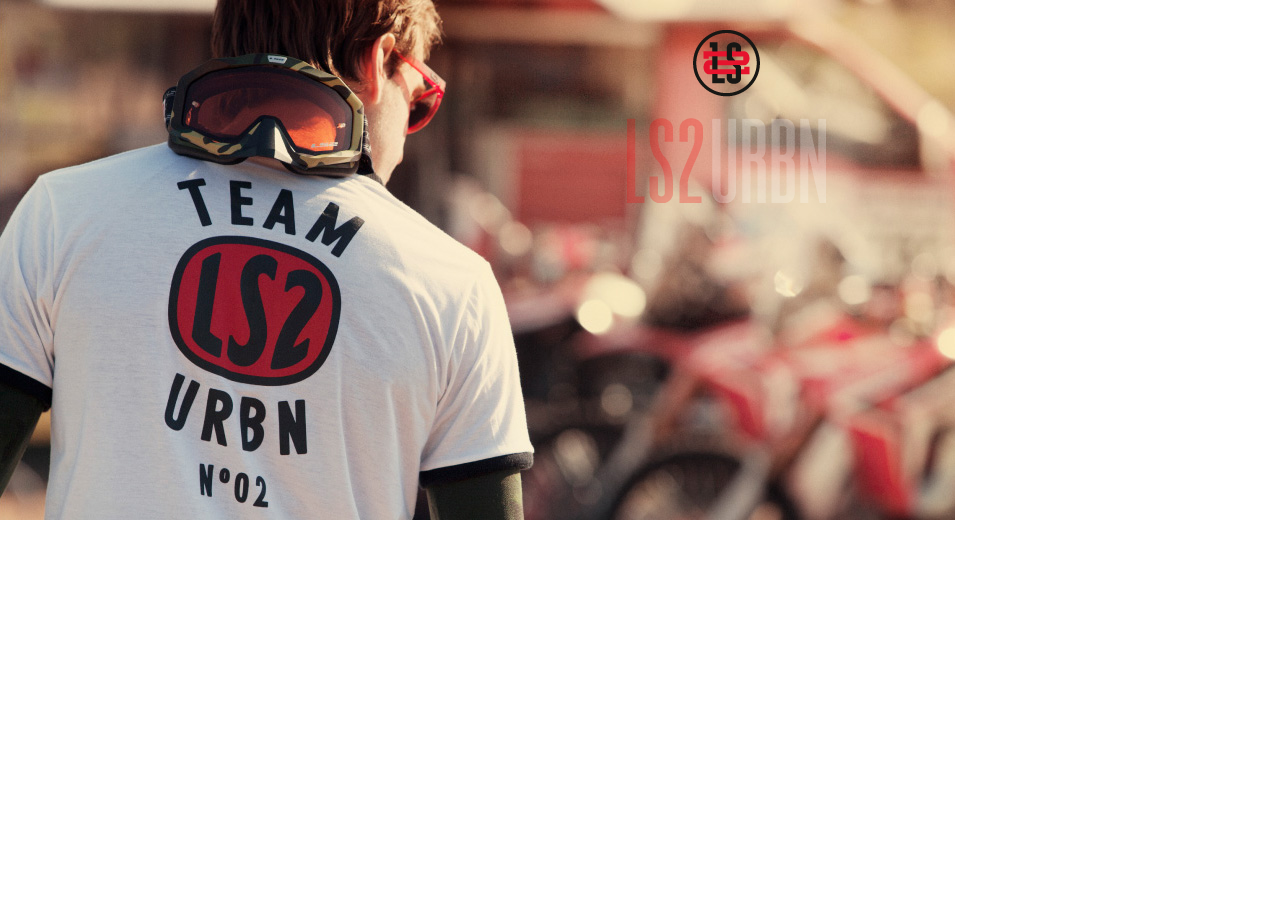
<file: index.html>
<!DOCTYPE html>
<!--[if lt IE 7]>      <html class="no-js lt-ie9 lt-ie8 lt-ie7"> <![endif]-->
<!--[if IE 7]>         <html class="no-js lt-ie9 lt-ie8"> <![endif]-->
<!--[if IE 8]>         <html class="no-js lt-ie9"> <![endif]-->
<!--[if gt IE 8]><!--> <html class="no-js"> <!--<![endif]-->
    <head>
        <meta charset="utf-8">
        <meta http-equiv="X-UA-Compatible" content="IE=edge">
        <title></title>
        <meta name="description" content="">
        <meta name="viewport" content="width=device-width, initial-scale=1">

        <!-- Place favicon.ico and apple-touch-icon.png in the root directory -->

        <link rel="stylesheet" href="css/normalize.css">
        <link rel="stylesheet" href="css/style.css">
        <script src="js/vendor/modernizr-2.6.2.min.js"></script>
    </head>
    <body id="home-ls2">
       <section class="home-container">
            <section id="container-banner-home">
                <div class="ls2-banner-home logo-ls2 opacity-effect"></div>
                <div class="ls2-banner-home ls2-urban-text opacity-effect"></div>
                <div class="ls2-banner-home ls2-verano-text opacity-effect"></div>
                <div class="ls2-banner-home ls2-2014-text opacity-effect"></div>
            </section>
            <section class="descubra-container opacity-effect">
                <p>Descubrí nuestra nueva colección de indumentaria de una forma diferente</p>
            </section>
            <section class="mira-video-container opacity-effect">
                <a href="video.html">¡Mirá el video y participá de sorteos semanales y más!<span></span></a>
            </section>
       </section>

        <script src="http://ajax.googleapis.com/ajax/libs/jquery/1.10.2/jquery.min.js"></script>
        <script src="js/jquery.waitforimages.min.js"></script>
        <script type="text/javascript">
        $(document).ready(function () {
           
            // Animaciones Opcity
            $("#home-ls2").css("background-image", "url(./img/bg-home.jpg)").waitForImages({
                waitForAll: true,
                finished: function () {
                    var delay = 0;
                    $('.opacity-effect').each(function () {
                        $(this).delay(delay).animate({
                            opacity: 1
                        }, 500);
                        delay += 500;
                    });
                }
            });
        });


        </script>
    </body>
</html>
</file>
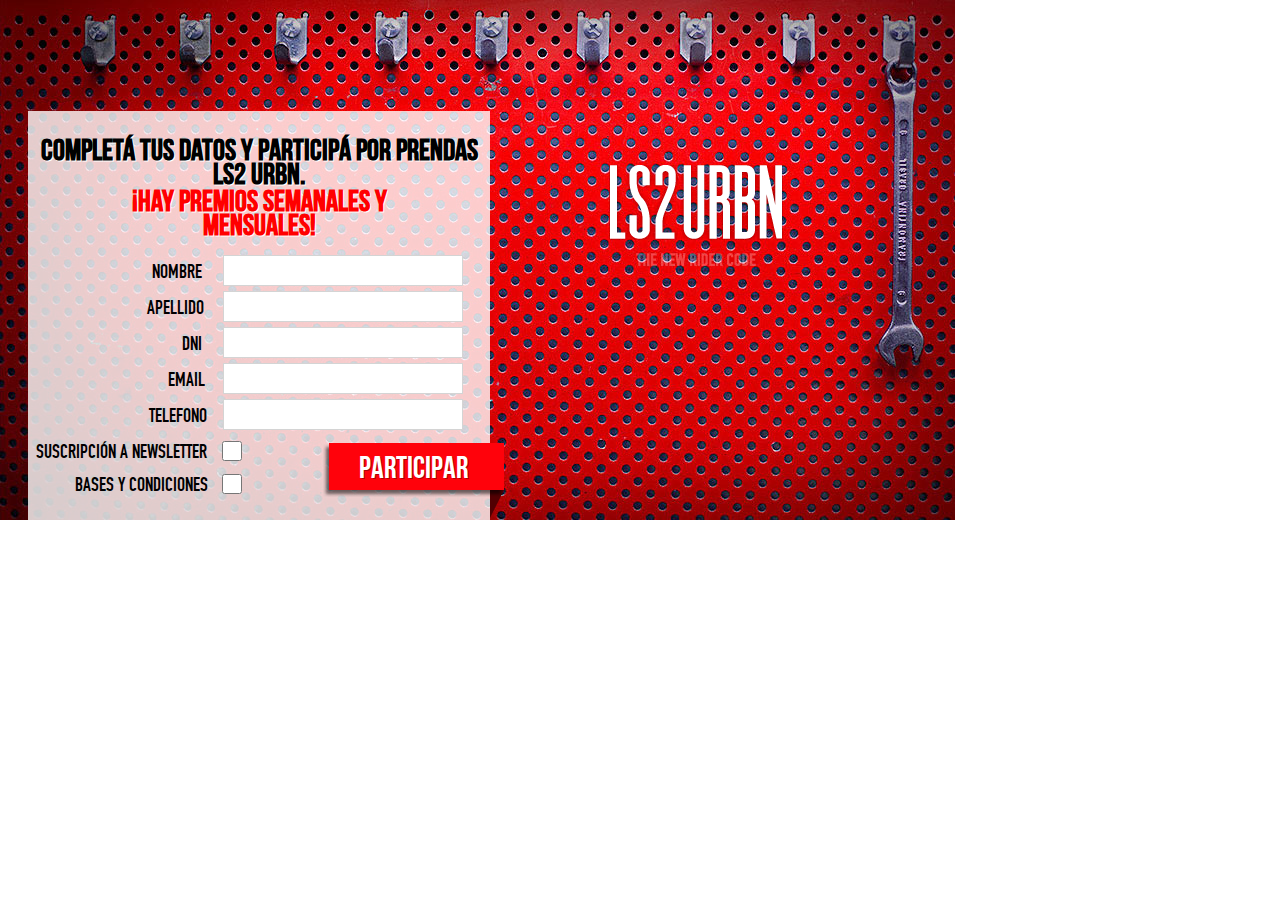
<file: contacto.html>
<!DOCTYPE html>
<!--[if lt IE 7]>      <html class="no-js lt-ie9 lt-ie8 lt-ie7"> <![endif]-->
<!--[if IE 7]>         <html class="no-js lt-ie9 lt-ie8"> <![endif]-->
<!--[if IE 8]>         <html class="no-js lt-ie9"> <![endif]-->
<!--[if gt IE 8]><!--> <html class="no-js"> <!--<![endif]-->
    <head>
        <meta charset="utf-8">
        <meta http-equiv="X-UA-Compatible" content="IE=edge">
        <title></title>
        <meta name="description" content="">
        <meta name="viewport" content="width=device-width, initial-scale=1">

        <!-- Place favicon.ico and apple-touch-icon.png in the root directory -->

        <link rel="stylesheet" href="css/normalize.css">
        <link rel="stylesheet" href="css/style.css">
        <script src="js/vendor/modernizr-2.6.2.min.js"></script>
    </head>
    <body id="contacto-ls2">
        <section class="container-contacto">
            <section class="container-form">
                <h2>Completá tus datos y participá por prendas LS2 URBN.</h2>
                <h3>¡Hay premios semanales y mensuAles!</h3>
                <form id="form-contactl2" method="post">
                    <fieldset>
                        <label id="label-nombre">nombre</label>
                        <input type="text">
                    </fieldset>
                    <fieldset>
                        <label id="label-apellido">apellido</label>
                        <input type="text">
                    </fieldset>
                    <fieldset>
                        <label id="label-dni">DNI</label>
                        <input type="text">
                    </fieldset>
                    <fieldset>
                        <label id="label-email">email</label>
                        <input type="text">
                    </fieldset>
                    <fieldset>
                        <label id="label-telefono">telefono</label>
                        <input type="text">
                    </fieldset>
                    <fieldset class="check-container">
                        <label id="label-suscripcion">Suscripción a Newsletter</label>
                        <input type="checkbox">
                    </fieldset>
                    <fieldset class="check-container">
                        <label id="label-bases">Bases y condiciones</label>
                        <input type="checkbox">
                    </fieldset>
                    <a href="#" class="participar-button">participar</a>
                </form>
            </section>
            <section class="container-banner-contacto">
                <div class="ls2-banner-contacto ls2-text-registro opacity-effect"></div>
                <div class="ls2-banner-contacto newrider-text-contact opacity-effect"></div>
                <div class="ls2-banner-contacto logo-banner-contact opacity-effect"></div>
            </section>
            <section class="conoce-premios opacity-effect">
                <a href="items-ajax/index.html" class="conoce-items">ConocÉ nuestros premios<span class="arrow-conoce"></span></a>
            </section>
        </section>
        <script src="http://ajax.googleapis.com/ajax/libs/jquery/1.10.2/jquery.min.js"></script>
        <script src="js/jquery.magnific-popup.min.js"></script>
        <script src="js/jquery.waitforimages.min.js"></script>
        <script type="text/javascript">
        $(document).ready(function () {
            // Cargar Items por Ajax
            $('.conoce-items').magnificPopup({
              type: 'ajax',
              alignTop: true,
              overflowY: 'scroll'
            });

            // Animaciones Opcity
            $("#contacto-ls2").css("background-image", "url(./img/bg-video.jpg)").waitForImages({
                waitForAll: true,
                finished: function () {
                    var delay = 0;
                    $('.opacity-effect').each(function () {
                        $(this).delay(delay).animate({
                            opacity: 1
                        }, 500);
                        delay += 500;
                    });
                }
            });
        });
        </script>
    </body>
</html>
</file>
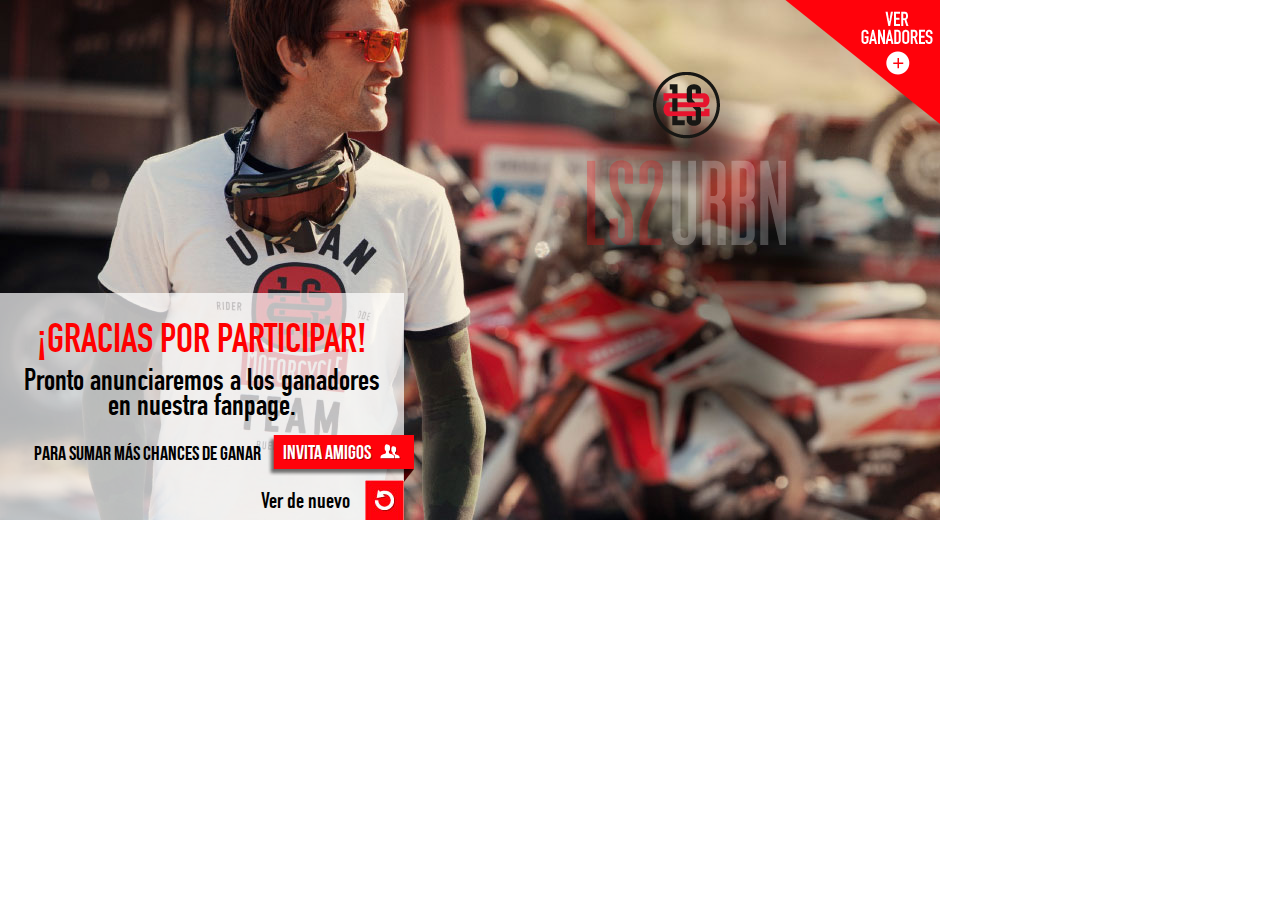
<file: gracias.html>
<!DOCTYPE html>
<!--[if lt IE 7]>      <html class="no-js lt-ie9 lt-ie8 lt-ie7"> <![endif]-->
<!--[if IE 7]>         <html class="no-js lt-ie9 lt-ie8"> <![endif]-->
<!--[if IE 8]>         <html class="no-js lt-ie9"> <![endif]-->
<!--[if gt IE 8]><!--> <html class="no-js"> <!--<![endif]-->
    <head>
        <meta charset="utf-8">
        <meta http-equiv="X-UA-Compatible" content="IE=edge">
        <title></title>
        <meta name="description" content="">
        <meta name="viewport" content="width=device-width, initial-scale=1">

        <!-- Place favicon.ico and apple-touch-icon.png in the root directory -->

        <link rel="stylesheet" href="css/normalize.css">
        <link rel="stylesheet" href="css/style.css">
        <script src="js/vendor/modernizr-2.6.2.min.js"></script>
    </head>
    <body id="gracias-ls2">
        <section class="gracias-participar">
            <p class="participar-text">¡Gracias por participar!</p>
            <p class="pronto-anunciaremos">Pronto anunciaremos a los ganadores en nuestra fanpage.</p>
            <p class="sumar-chances">Para sumar más chances de ganar</p>
            <a class="invita-amigos" href="#">invita amigos</a>
            <p class="ver-de-nuevo">Ver de nuevo</p>
            <a class="icon-ver-de-nuevo" href="#">verde de nuevo</a>
        </section>
        <section class="container-ver-ganadores">
            <a class="ver-ganadores" href="items-ajax/index.html"></a>
        </section>
        <section id="container-banner-home">
            <div class="ls2-banner-home logo-ls2 opacity-effect"></div>
            <div class="ls2-banner-home ls2-urban-text opacity-effect"></div>
            <div class="ls2-banner-home ls2-verano-text opacity-effect"></div>
            <div class="ls2-banner-home ls2-2014-text opacity-effect"></div>
        </section>
        <section class="container-conoce-linea opacity-effect">
            <a href="#">Conocé toda la línea completa y comprala acá</a>
        </section>

        <script src="http://ajax.googleapis.com/ajax/libs/jquery/1.10.2/jquery.min.js"></script>
        <script src="js/jquery.waitforimages.min.js"></script>
        <script src="js/jquery.magnific-popup.min.js"></script>
        <script type="text/javascript">
        $(document).ready(function () {
            // Animaciones Opcity
            $("#gracias-ls2").css("background-image", "url(./img/bg-gracias.jpg)").waitForImages({
                waitForAll: true,
                finished: function () {
                    var delay = 0;
                    $('.opacity-effect').each(function () {
                        $(this).delay(delay).animate({
                            opacity: 1
                        }, 500);
                        delay += 500;
                    });
                }
            });

             // Cargar Items por Ajax
            $('.ver-ganadores').magnificPopup({
              type: 'ajax',
              alignTop: true,
              overflowY: 'scroll'
            });
        });
        </script>
    </body>
</html>
</file>
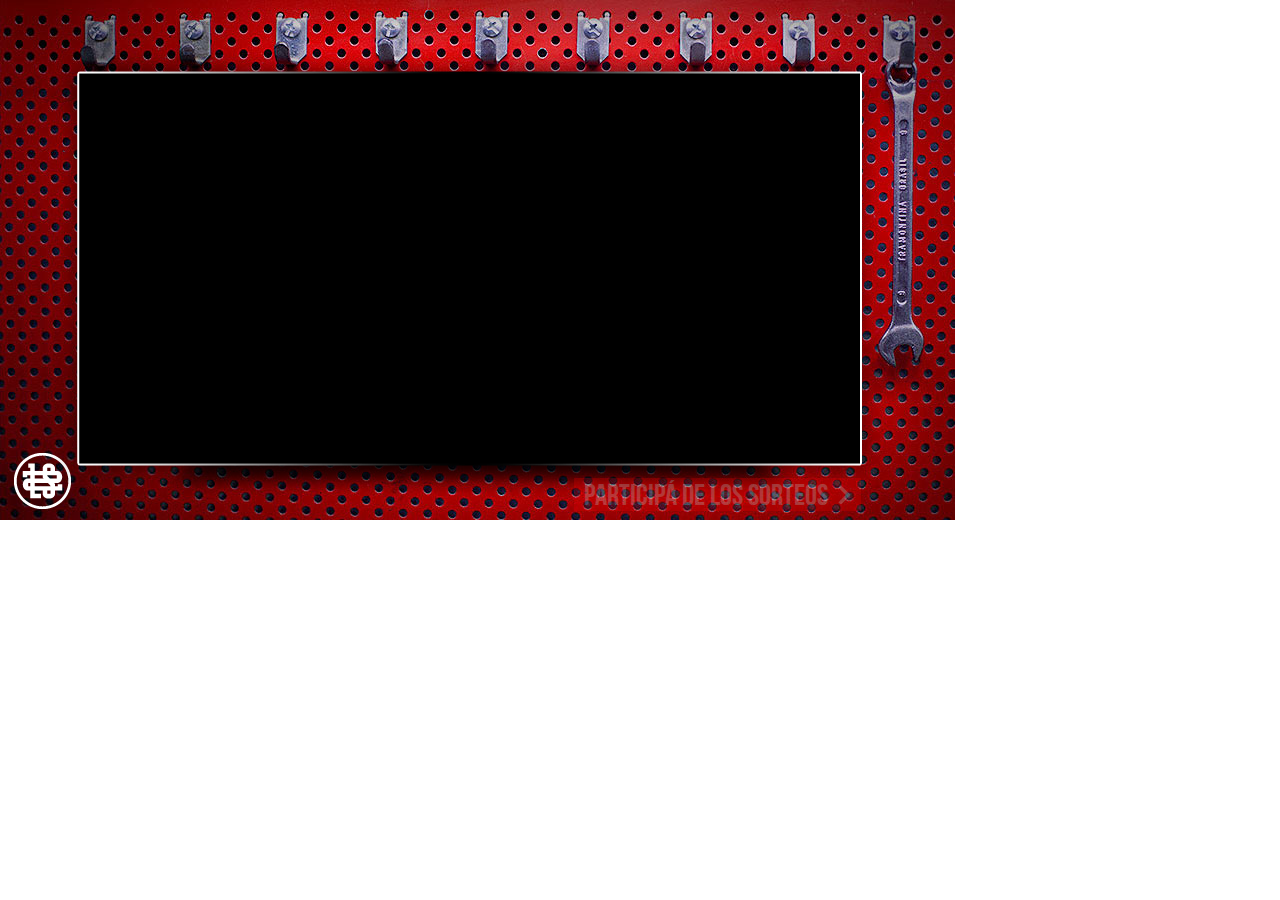
<file: video.html>
<!DOCTYPE html>
<!--[if lt IE 7]>      <html class="no-js lt-ie9 lt-ie8 lt-ie7"> <![endif]-->
<!--[if IE 7]>         <html class="no-js lt-ie9 lt-ie8"> <![endif]-->
<!--[if IE 8]>         <html class="no-js lt-ie9"> <![endif]-->
<!--[if gt IE 8]><!--> <html class="no-js"> <!--<![endif]-->
    <head>
        <meta charset="utf-8">
        <meta http-equiv="X-UA-Compatible" content="IE=edge">
        <title></title>
        <meta name="description" content="">
        <meta name="viewport" content="width=device-width, initial-scale=1">

        <!-- Place favicon.ico and apple-touch-icon.png in the root directory -->

        <link rel="stylesheet" href="css/normalize.css">
        <link rel="stylesheet" href="css/style.css">
        <script src="js/vendor/modernizr-2.6.2.min.js"></script>
    </head>
    <body id="video-ls2">
        <div class="logo-ls2 opacity-effect"></div>
        <section class="container-video">
            <section class="container-only-video">
                <iframe width="781" height="360" style="margin-top: 42px; margin-left: 29px;" src="//www.youtube.com/embed/Q8QOL1Hx-uQ?autoplay=1&controls=0" frameborder="0" allowfullscreen></iframe>
            </section>
            <section class="container-participa-sorteo opacity-effect">
                <a href="contacto.html">Participá de los sorteos<span></span></a>
            </section>    
        </section>
        <script src="http://ajax.googleapis.com/ajax/libs/jquery/1.10.2/jquery.min.js"></script>
        <script src="js/jquery.waitforimages.min.js"></script>
        <script type="text/javascript">
        $(document).ready(function () {

            // Animaciones Opcity
            $("#video-ls2").css("background-image", "url(./img/bg-video.jpg)").waitForImages({
                waitForAll: true,
                finished: function () {
                    var delay = 0;
                    $('.opacity-effect').each(function () {
                        $(this).delay(delay).animate({
                            opacity: 1
                        }, 500);
                        delay += 500;
                    });
                }
            });
        });
        </script>
    </body>
</html>
</file>
<file: css/style.css>
@font-face {
    font-family: 'bebas_neueregular';
    src: url('fonts/BebasNeue-webfont.eot');
    src: url('fonts/BebasNeue-webfont.eot?#iefix') format('embedded-opentype'),
         url('fonts/BebasNeue-webfont.woff') format('woff'),
         url('fonts/BebasNeue-webfont.ttf') format('truetype'),
         url('fonts/BebasNeue-webfont.svg#bebas_neueregular') format('svg');
    font-weight: normal;
    font-style: normal;
}

@font-face {
    font-family: 'dinengschriftstd';
    src: url('fonts/dinengschriftstd-webfont.eot');
    src: url('fonts/dinengschriftstd-webfont.eot?#iefix') format('embedded-opentype'),
         url('fonts/dinengschriftstd-webfont.woff') format('woff'),
         url('fonts/dinengschriftstd-webfont.ttf') format('truetype'),
         url('fonts/dinengschriftstd-webfont.svg#din_1451_stdengschrift') format('svg');
    font-weight: normal;
    font-style: normal;
}


body{
	font-family: 'bebas_neueregular';
	width: 956px;
	height: 520px;
  background-repeat: no-repeat;
}

#home-ls2 .home-container{
	width: 866px;
	margin: 0 auto;
	position: relative;
}

#home-ls2 .home-container #container-banner-home{
	float: right;
	clear: both;
	margin-right: 85px;
	margin-top: 30px;
	text-align: center;
}

#home-ls2 .home-container #container-banner-home .ls2-banner-home{
	background: url(../img/ls2-urban-home.png) no-repeat;
	margin: 0 auto;
	opacity: 0;
}

#home-ls2 .home-container #container-banner-home .logo-ls2{
	width: 68px;
	height: 68px;
	background-position: -66px 0px;
}

#home-ls2 .home-container #container-banner-home .ls2-urban-text{
	width: 200px;
	height: 85px;
	background-position: 0px -90px;
	margin-top: 20px;
}

#home-ls2 .home-container #container-banner-home .ls2-verano-text{
	width: 58px;
	height: 29px;
	background-position: -71px -181px;
	margin-top: 6px;
}

#home-ls2 .home-container #container-banner-home .ls2-2014-text{
	width: 145px;
	height: 51px;
	background-position: -28px -213px;
	margin-top: 6px;
}

#home-ls2 .home-container .descubra-container{
	background-color: rgba(255, 255, 255, 0.5);
	clear: both;
	text-align: center;
	float: right;
	margin-top: 28px;
	padding: 25px 5px;
	opacity: 0;
}

#home-ls2 .home-container .descubra-container p{
	font-family: 'dinengschriftstd';
	color: black;
	font-size: 30px;
	width: 365px;
	margin: 0;
	line-height: 25px;
	padding: 0;
}

#home-ls2 .home-container .mira-video-container{
	background-color: red;
	clear: both;
	text-align: center;
	float: right;
	font-size: 30px;
	margin-top: 20px;
	opacity: 0;
}

#home-ls2 .home-container .mira-video-container a{
	color: white;
	font-size: 30px;
	margin: 0;
	padding: 5px 0 5px 10px;
	text-decoration: none;
}

#home-ls2 .home-container .mira-video-container a span{
	background-image: url(../img/left-arrow.jpg);
	width: 13px;
	height: 19px;
	float: right;
	margin: 7px 10px;
}

/* VIDEO */

#video-ls2{
	background: url(../img/bg-video.jpg) no-repeat;
}

#video-ls2 .container-video{
	width: 785px;
	margin: 0 auto;
	position: relative;
}

#video-ls2 .container-video .container-only-video{
	background-image: url(../img/bg-video.png);
	width: 848px;
	height: 457px;
	margin-top: 43px;
	margin-left: -36px;
}

#video-ls2 .container-video .container-participa-sorteo{
	background-color: red;
	clear: both;
	text-align: center;
	float: right;
	font-size: 30px;
	margin-top: -22px;
	margin-right: 10px;
	opacity: 0;
}

#video-ls2 .container-video .container-participa-sorteo a{
	color: white;
	font-size: 30px;
	margin: 0;
	padding: 5px 0 5px 10px;
	text-decoration: none;
}

#video-ls2 .container-video .container-participa-sorteo a span{
	background-image: url(../img/left-arrow.jpg);
	width: 13px;
	height: 19px;
	float: right;
	margin: 7px 10px;
}

#video-ls2 .logo-ls2{
	background-image: url(../img/logo-ls2.png);
	width: 57px;
	height: 56px;
	position: absolute;
	top: 453px;
	left: 14px;
	opacity: 0;
}

/* contacto */

#contacto-ls2 .container-contacto{
	width: 900px;
	margin: 0 auto;
	position: relative;
}

#contacto-ls2 .container-contacto .container-form{
	background-color: rgba(255, 255, 255, 0.8);
	float: left;
	width: 462px;
	height: 410px;
	margin-top: 111px;
	text-align: center;
}

#contacto-ls2 .container-contacto .container-form h2{
	font-size: 30px;
	text-shadow: 1px 1px #fff;
	line-height: 24px;
	margin: 0;
	padding-top: 27px;
	color: black;
}

#contacto-ls2 .container-contacto .container-form h3{
	font-size: 30px;
	text-shadow: 1px 1px #fff;
	line-height: 24px;
	margin: 0;
	padding-top: 3px;
	color: red;
	width: 295px;
	display: inline-block;
	padding-bottom: 18px;
}

#contacto-ls2 .container-contacto .container-form #form-contactl2 fieldset{
	border: 0;
	padding: 0 0 5px 0;
}

#contacto-ls2 .container-contacto .container-form #form-contactl2 .check-container{
  width: 260px;
  float: left;
}

#contacto-ls2 .container-contacto .container-form #form-contactl2 label{
	font-family: 'dinengschriftstd';
	font-size: 19px;
	text-transform: uppercase;
	margin-top: 5px;
	display: inline-block;
}

#contacto-ls2 .container-contacto .container-form #form-contactl2 #label-nombre{
	margin-left: 100px;
}

#contacto-ls2 .container-contacto .container-form #form-contactl2 #label-apellido{
	margin-left: 97px;
}

#contacto-ls2 .container-contacto .container-form #form-contactl2 #label-dni{
	margin-left: 131px;
}

#contacto-ls2 .container-contacto .container-form #form-contactl2 #label-email{
	margin-left: 119px;
}

#contacto-ls2 .container-contacto .container-form #form-contactl2 #label-telefono{
	margin-left: 103px;
}

#contacto-ls2 .container-contacto .container-form #form-contactl2 #label-suscripcion{
  margin-left: -9px;
}

#contacto-ls2 .container-contacto .container-form #form-contactl2 #label-bases{
  margin-left: 30px;
}

#contacto-ls2 .container-contacto .container-form #form-contactl2 input{
	width: 228px;
	height: 23px;
	background-color: #fff;
	border: solid 1px rgba(106,106,106,.29);
	outline: none;
	float: right;
	margin-right: 20px;
	font-family: 'dinengschriftstd';
	font-size: 19px;
}

#contacto-ls2 .container-contacto .container-form #form-contactl2 input[type="checkbox"]{
  width: 20px;
  height: 20px;
  float: right;
  margin-right: 48px;
  margin-top: 6px;
}

#contacto-ls2 .container-contacto .container-form #form-contactl2 input[type="text"]{
  margin-right: 25px;
  padding: 3px 5px;
}

#contacto-ls2 .container-contacto .container-form #form-contactl2 .participar-button{
  background-image: url(../img/bg-button-participar.png);
  width: 181px;
  height: 75px;
  float: right;
  font-size: 31px;
  text-transform: uppercase;
  color: #fff;
  text-shadow: 1px 1px rgba(0,0,0,.33);
  text-decoration: none;
  line-height: 48px;
  margin-right: -14px;
  margin-top: -25px;
}

#contacto-ls2 .container-contacto .container-banner-contacto{
	float: right;
	margin-right: 145px;
	margin-top: 165px;
	text-align: center;
}

#contacto-ls2 .container-contacto .container-banner-contacto .ls2-banner-contacto{
	background: url(../img/ls2-banner-registro.png) no-repeat;
	margin: 0 auto;
	opacity: 0;
}

#contacto-ls2 .container-contacto .container-banner-contacto .ls2-text-registro{
	width: 174px;
	height: 75px;
	background-position: 0px 0px;
}

#contacto-ls2 .container-contacto .container-banner-contacto .newrider-text-contact{
	width: 120px;
	height: 14px;
	background-position: -30px -86px;
	margin-top: 12px;
}

#contacto-ls2 .container-contacto .container-banner-contacto .logo-banner-contact{
	width: 106px;
	height: 105px;
	background-position: -34px -119px;
	margin-top: 18px;
}

#contacto-ls2 .container-contacto .conoce-premios{
	background-color: rgba(255, 255, 255, 0.7);
	text-align: center;
	float: right;
	font-size: 30px;
	margin: 56px 64px 0 0;
	opacity: 0;
}

#contacto-ls2 .container-contacto .conoce-premios a{
	text-decoration: none;
	color: black;
	font-size: 30px;
	padding: 4px 35px;
	display: inline-block;
}

#contacto-ls2 .container-contacto .conoce-premios a .arrow-conoce{
	background-image: url(../img/arrow-conoce.png);
	width: 43px;
	height: 43px;
	position: absolute;
	margin-left: 20px;
	margin-top: -5px;
}

#container-items{
        max-width: 568px;
        height: 429px;
        margin: 0 auto;
        margin-top: 50px;
        background-color: black;
      }  

      #container-items img{
        float: left;
        padding: 0 1px 1px 0;
        cursor: pointer;
      }

      #container-items #box-item{
        background-image: url(../items-ajax/imagenes-items/box-items.png);
        width: 204px;
        height: 149px;
        position: absolute;
        display: none;
        text-align: center;
      }
    
    #container-items #box-item p{
      text-transform: uppercase;
      font-size: 30px;
      color: white;
      display: inline-block;
      font-size: 32px;
      margin-top: 50px;
    }

#container-items .mfp-close{
  right: 145px;
  top: 38px;
  width: 27px;
  height: 27px;
}

/* Gracias Page */

#gracias-ls2 .gracias-participar{
  background-color: rgba(255, 255, 255, 0.7);
  width: 404px;
  height: 227px;
  float: left;
  margin-top: 293px;
  text-align: center;
}

#gracias-ls2 .gracias-participar .participar-text{
  font-family: 'dinengschriftstd';
  font-size: 40px;
  color: red;
  text-transform: uppercase;
  margin: 22px 0 0 0;
}

#gracias-ls2 .gracias-participar .pronto-anunciaremos{
  font-family: 'dinengschriftstd';
  font-size: 30px;
  color: black;
  width: 365px;
  margin: 0 auto;
  line-height: 25px;
  margin-top: 5px;
}

#gracias-ls2 .gracias-participar .sumar-chances{
  font-size: 20px;
  float: left;
  margin-left: 34px;
  margin-top: 24px;
}

#gracias-ls2 .gracias-participar .invita-amigos{
  background-image: url(../img/bg-invita-amigos.png);
  width: 147px;
  height: 47px;
  float: right;
  margin-right: -26px;
  margin-top: 17px;
  text-decoration: none;
  color: #fff;
  text-shadow: 1px 1px rgba(0,0,0,.33);
  line-height: 34px;
  font-size: 20px;
  text-align: left;
  padding-left: 16px;
  background-repeat: no-repeat;
}

#gracias-ls2 .gracias-participar .ver-de-nuevo{
  font-family: 'dinengschriftstd';
  font-size: 22px;
  color: black;
  margin-top: 5px;
  float: left;
}

#gracias-ls2 .gracias-participar .icon-ver-de-nuevo{
  background-image: url(../img/icon-ver-de-nuevo.jpg);
  width: 39px;
  height: 40px;
  float: right;
  text-indent: -9999em;
  margin-top: -2px;
}

#gracias-ls2 .container-ver-ganadores{
  float: right;
  width: 155px;
  height: 124px;
  margin-right: 16px;
}

#gracias-ls2 .container-ver-ganadores .ver-ganadores{
  background-image: url(../img/button-ver-ganadores.png);
  width: 155px;
  height: 124px;
  float: right;
}

#gracias-ls2 #container-banner-home{
  float: right;
  margin-top: 72px;
  text-align: center;
  margin-right: -1px;
}

#gracias-ls2 #container-banner-home .ls2-banner-home{
  background: url(../img/ls2-urban-home.png) no-repeat;
  margin: 0 auto;
  opacity: 0;
}

#gracias-ls2 #container-banner-home .logo-ls2{
  width: 68px;
  height: 68px;
  background-position: -66px 0px;
}

#gracias-ls2 #container-banner-home .ls2-urban-text{
  width: 200px;
  height: 85px;
  background-position: 0px -90px;
  margin-top: 20px;
}

#gracias-ls2 #container-banner-home .ls2-verano-text{
  width: 58px;
  height: 29px;
  background-position: -71px -181px;
  margin-top: 6px;
}

#gracias-ls2 #container-banner-home .ls2-2014-text{
  width: 145px;
  height: 51px;
  background-position: -28px -213px;
  margin-top: 6px;
}

#gracias-ls2 .container-conoce-linea{
  width: 486px;
  height: 82px;
  float: right;
  margin-top: 80px;
  margin-right: 2px;
  opacity: 0;
}

#gracias-ls2 .container-conoce-linea a{
  background: url(../img/bg-conoce-linea.png);
  width: 462px;
  height: 82px;
  float: right;
  font-size: 27px;
  text-transform: uppercase;
  color: #fff;
  text-shadow: 1px 1px rgba(0,0,0,.33);
  padding-left: 14px;
  line-height: 54px;
  text-decoration: none;
}


/**************************** Magnific Popup CSS ****************************/
.mfp-bg {
  top: 0;
  left: 0;
  width: 100%;
  height: 100%;
  z-index: 1042;
  overflow: hidden;
  position: fixed;
  background: #0b0b0b;
  opacity: 0.8;
  filter: alpha(opacity=80); }

.mfp-wrap {
  top: 0;
  left: 0;
  width: 100%;
  height: 100%;
  z-index: 1043;
  position: fixed;
  outline: none !important;
  -webkit-backface-visibility: hidden; }

.mfp-container {
  text-align: center;
  position: absolute;
  width: 100%;
  height: 100%;
  left: 0;
  top: 0;
  padding: 0 8px;
  -webkit-box-sizing: border-box;
  -moz-box-sizing: border-box;
  box-sizing: border-box; }

.mfp-container:before {
  content: '';
  display: inline-block;
  height: 100%;
  vertical-align: middle; }

.mfp-align-top .mfp-container:before {
  display: none; }

.mfp-content {
  position: relative;
  display: inline-block;
  vertical-align: middle;
  margin: 0 auto;
  text-align: left;
  z-index: 1045; }

.mfp-inline-holder .mfp-content, .mfp-ajax-holder .mfp-content {
  width: 100%;
  cursor: auto; }

.mfp-ajax-cur {
  cursor: progress; }

.mfp-zoom-out-cur, .mfp-zoom-out-cur .mfp-image-holder .mfp-close {
  cursor: -moz-zoom-out;
  cursor: -webkit-zoom-out;
  cursor: zoom-out; }

.mfp-zoom {
  cursor: pointer;
  cursor: -webkit-zoom-in;
  cursor: -moz-zoom-in;
  cursor: zoom-in; }

.mfp-auto-cursor .mfp-content {
  cursor: auto; }

.mfp-close, .mfp-arrow, .mfp-preloader, .mfp-counter {
  -webkit-user-select: none;
  -moz-user-select: none;
  user-select: none; }

.mfp-loading.mfp-figure {
  display: none; }

.mfp-hide {
  display: none !important; }

.mfp-preloader {
  color: #cccccc;
  position: absolute;
  top: 50%;
  width: auto;
  text-align: center;
  margin-top: -0.8em;
  left: 8px;
  right: 8px;
  z-index: 1044; }
  .mfp-preloader a {
    color: #cccccc; }
    .mfp-preloader a:hover {
      color: white; }

.mfp-s-ready .mfp-preloader {
  display: none; }

.mfp-s-error .mfp-content {
  display: none; }

button.mfp-close, button.mfp-arrow {
  overflow: visible;
  cursor: pointer;
  background: transparent;
  border: 0;
  -webkit-appearance: none;
  display: block;
  outline: none;
  padding: 0;
  z-index: 1046;
  -webkit-box-shadow: none;
  box-shadow: none; }
button::-moz-focus-inner {
  padding: 0;
  border: 0; }

.mfp-close {
  width: 44px;
  height: 44px;
  line-height: 44px;
  position: absolute;
  right: 0;
  top: 0;
  text-decoration: none;
  text-align: center;
  opacity: 0.65;
  padding: 0 0 18px 10px;
  color: white;
  font-style: normal;
  font-size: 28px;
  font-family: Arial, Baskerville, monospace; }
  .mfp-close:hover, .mfp-close:focus {
    opacity: 1; }
  .mfp-close:active {
    top: 1px; }

.mfp-close-btn-in .mfp-close {
  color: #333333; }

.mfp-image-holder .mfp-close, .mfp-iframe-holder .mfp-close {
  color: white;
  right: -6px;
  text-align: right;
  padding-right: 6px;
  width: 100%; }

.mfp-counter {
  position: absolute;
  top: 0;
  right: 0;
  color: #cccccc;
  font-size: 12px;
  line-height: 18px; }

.mfp-arrow {
  position: absolute;
  opacity: 0.65;
  margin: 0;
  top: 50%;
  margin-top: -55px;
  padding: 0;
  width: 90px;
  height: 110px;
  -webkit-tap-highlight-color: rgba(0, 0, 0, 0); }
  .mfp-arrow:active {
    margin-top: -54px; }
  .mfp-arrow:hover, .mfp-arrow:focus {
    opacity: 1; }
  .mfp-arrow:before, .mfp-arrow:after, .mfp-arrow .mfp-b, .mfp-arrow .mfp-a {
    content: '';
    display: block;
    width: 0;
    height: 0;
    position: absolute;
    left: 0;
    top: 0;
    margin-top: 35px;
    margin-left: 35px;
    border: medium inset transparent; }
  .mfp-arrow:after, .mfp-arrow .mfp-a {
    border-top-width: 13px;
    border-bottom-width: 13px;
    top: 8px; }
  .mfp-arrow:before, .mfp-arrow .mfp-b {
    border-top-width: 21px;
    border-bottom-width: 21px; }

.mfp-arrow-left {
  left: 0; }
  .mfp-arrow-left:after, .mfp-arrow-left .mfp-a {
    border-right: 17px solid white;
    margin-left: 31px; }
  .mfp-arrow-left:before, .mfp-arrow-left .mfp-b {
    margin-left: 25px;
    border-right: 27px solid #3f3f3f; }

.mfp-arrow-right {
  right: 0; }
  .mfp-arrow-right:after, .mfp-arrow-right .mfp-a {
    border-left: 17px solid white;
    margin-left: 39px; }
  .mfp-arrow-right:before, .mfp-arrow-right .mfp-b {
    border-left: 27px solid #3f3f3f; }

.mfp-iframe-holder {
  padding-top: 40px;
  padding-bottom: 40px; }
  .mfp-iframe-holder .mfp-content {
    line-height: 0;
    width: 100%;
    max-width: 900px; }
  .mfp-iframe-holder .mfp-close {
    top: -40px; }

.mfp-iframe-scaler {
  width: 100%;
  height: 0;
  overflow: hidden;
  padding-top: 56.25%; }
  .mfp-iframe-scaler iframe {
    position: absolute;
    display: block;
    top: 0;
    left: 0;
    width: 100%;
    height: 100%;
    box-shadow: 0 0 8px rgba(0, 0, 0, 0.6);
    background: black; }

/* Main image in popup */
img.mfp-img {
  width: auto;
  max-width: 100%;
  height: auto;
  display: block;
  line-height: 0;
  -webkit-box-sizing: border-box;
  -moz-box-sizing: border-box;
  box-sizing: border-box;
  padding: 40px 0 40px;
  margin: 0 auto; }

/* The shadow behind the image */
.mfp-figure {
  line-height: 0; }
  .mfp-figure:after {
    content: '';
    position: absolute;
    left: 0;
    top: 40px;
    bottom: 40px;
    display: block;
    right: 0;
    width: auto;
    height: auto;
    z-index: -1;
    box-shadow: 0 0 8px rgba(0, 0, 0, 0.6);
    background: #444444; }
  .mfp-figure small {
    color: #bdbdbd;
    display: block;
    font-size: 12px;
    line-height: 14px; }
  .mfp-figure figure {
    margin: 0; }

.mfp-bottom-bar {
  margin-top: -36px;
  position: absolute;
  top: 100%;
  left: 0;
  width: 100%;
  cursor: auto; }

.mfp-title {
  text-align: left;
  line-height: 18px;
  color: #f3f3f3;
  word-wrap: break-word;
  padding-right: 36px; }

.mfp-image-holder .mfp-content {
  max-width: 100%; }

.mfp-gallery .mfp-image-holder .mfp-figure {
  cursor: pointer; }

@media screen and (max-width: 800px) and (orientation: landscape), screen and (max-height: 300px) {
  /**
       * Remove all paddings around the image on small screen
       */
  .mfp-img-mobile .mfp-image-holder {
    padding-left: 0;
    padding-right: 0; }
  .mfp-img-mobile img.mfp-img {
    padding: 0; }
  .mfp-img-mobile .mfp-figure {
    /* The shadow behind the image */ }
    .mfp-img-mobile .mfp-figure:after {
      top: 0;
      bottom: 0; }
    .mfp-img-mobile .mfp-figure small {
      display: inline;
      margin-left: 5px; }
  .mfp-img-mobile .mfp-bottom-bar {
    background: rgba(0, 0, 0, 0.6);
    bottom: 0;
    margin: 0;
    top: auto;
    padding: 3px 5px;
    position: fixed;
    -webkit-box-sizing: border-box;
    -moz-box-sizing: border-box;
    box-sizing: border-box; }
    .mfp-img-mobile .mfp-bottom-bar:empty {
      padding: 0; }
  .mfp-img-mobile .mfp-counter {
    right: 5px;
    top: 3px; }
  .mfp-img-mobile .mfp-close {
    top: 0;
    right: 0;
    width: 35px;
    height: 35px;
    line-height: 35px;
    background: rgba(0, 0, 0, 0.6);
    position: fixed;
    text-align: center;
    padding: 0; } }

@media all and (max-width: 900px) {
  .mfp-arrow {
    -webkit-transform: scale(0.75);
    transform: scale(0.75); }
  .mfp-arrow-left {
    -webkit-transform-origin: 0;
    transform-origin: 0; }
  .mfp-arrow-right {
    -webkit-transform-origin: 100%;
    transform-origin: 100%; }
  .mfp-container {
    padding-left: 6px;
    padding-right: 6px; } }

.mfp-ie7 .mfp-img {
  padding: 0; }
.mfp-ie7 .mfp-bottom-bar {
  width: 600px;
  left: 50%;
  margin-left: -300px;
  margin-top: 5px;
  padding-bottom: 5px; }
.mfp-ie7 .mfp-container {
  padding: 0; }
.mfp-ie7 .mfp-content {
  padding-top: 44px; }
.mfp-ie7 .mfp-close {
  top: 0;
  right: 0;
  padding-top: 0; }
</file>
